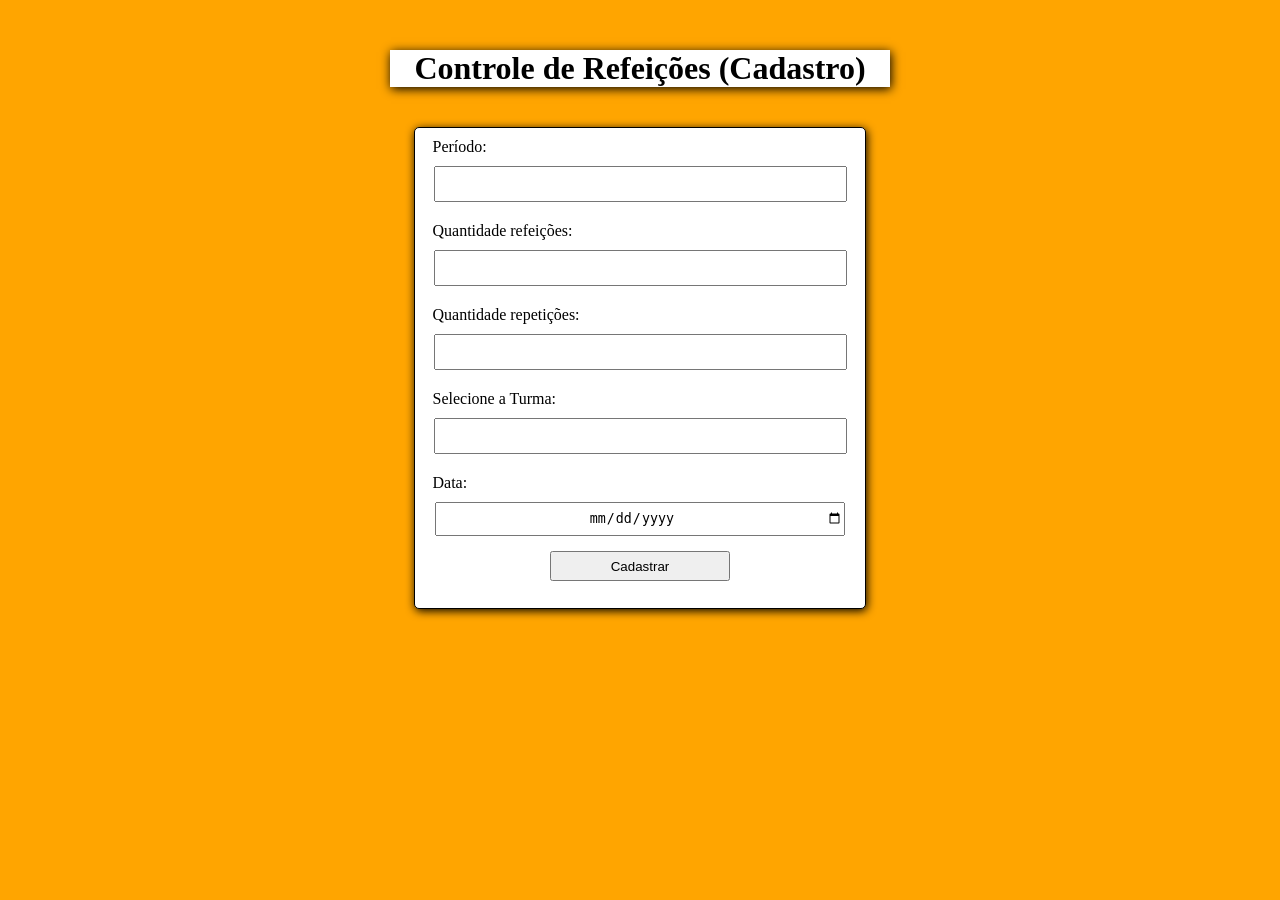
<file: index.html>
<!DOCTYPE html>
<html lang="pt-br">
<head>
    <meta charset="UTF-8">
    <meta name="viewport" content="width=device-width, initial-scale=1.0">
    <link rel="stylesheet" href="style.css">
    <title>Exemplo modeloProjeto</title>
</head>
<body>

    <h1>Controle de Refeições (Cadastro) </h1>

    <form action="" id="form">
        <label>Período:</label>  
        <input type="text" list="periodo">
        <datalist id="periodo">
            <option value="Manhã"></option>
            <option value="Tarde"></option>
        </datalist>
        <label>Quantidade refeições:</label>  
        <input type="number">
        <label>Quantidade repetições:</label>  
        <input type="number"> 
        <label>Selecione a Turma:</label>
        <input type="text" list="turma">
        <datalist id="turma">
            <option value="1° Turma"></option>
            <option value="2° Turma"></option>
            <option value="3° Turma"></option>
            <option value="4° Turma"></option>
        </datalist>
        <label for="">Data:</label>  
        <input type="date"> 
        <button onclick="myFunction()">Cadastrar</button>      
    </form>

    <script>
        function myFunction() {
            alert("Cadastro Realizado com Sucesso!");
        }
    </script>
  

</body>
</html>
</file>
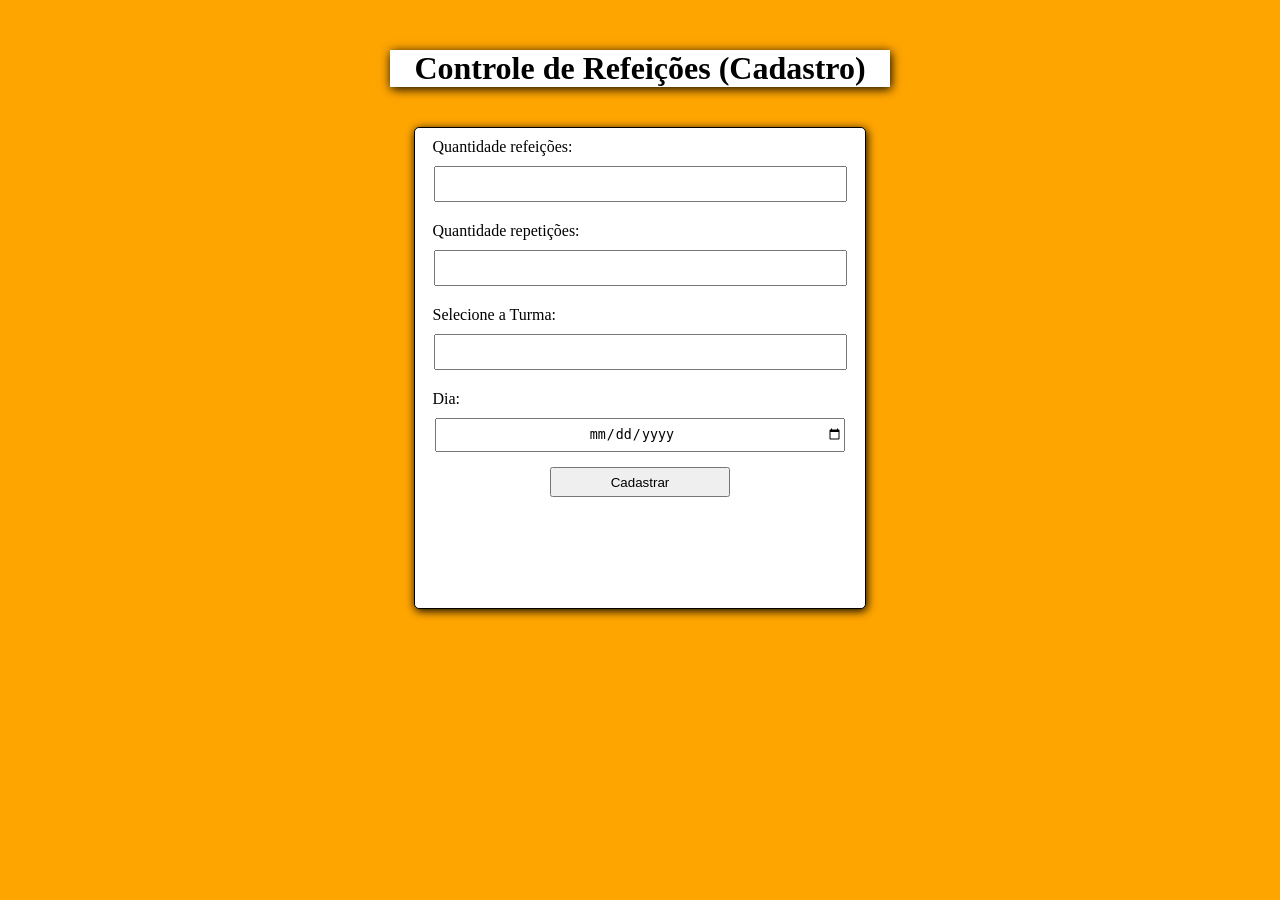
<file: modeloProjeto.html>
<!DOCTYPE html>
<html lang="pt-br">
<head>
    <meta charset="UTF-8">
    <meta name="viewport" content="width=device-width, initial-scale=1.0">
    <link rel="stylesheet" href="style.css">
    <title>Exemplo modeloProjeto</title>
</head>
<body>

    <h1>Controle de Refeições (Cadastro) </h1>

    <form action="" id="form">
        <label>Quantidade refeições:</label>  
        <input type="number">
        <label>Quantidade repetições:</label>  
        <input type="number"> 
        <label>Selecione a Turma:</label>
        <input type="text" list="turma">
        <datalist id="turma">
            <option value="1° Turma"></option>
            <option value="2° Turma"></option>
            <option value="3° Turma"></option>
            <option value="4° Turma"></option>
        </datalist>
        <label for="">Dia:</label>  
        <input type="date"> 
        <button onclick="myFunction()">Cadastrar</button>      
    </form>

    <script>
        function myFunction() {
            alert("Cadastro Realizado com Sucesso!");
        }
    </script>
  

</body>
</html>
</file>
<file: style.css>
body{
    background-color: orange;
}

h1{
    background-color: white;
    text-align: center;
    box-shadow: 1px 2px 10px black;
    width: 500px;
    margin: auto;
    margin-top: 50px;
}

#form{
    background-color: white;
    box-shadow: 1px 2px 10px black;
    display: block;
    margin: auto;
    border: solid 1px;
    border-radius: 5px;
    margin-top: 40px;
    margin-bottom: 50px;
    max-width: 450px;
    height: 480px;
}

label{
    display: block;
    padding: 10px 10px 0px 0px;
    margin: auto;
    width: 90%;
}

input{
    display: block;
    margin: auto;
    margin-top: 10px;
    margin-bottom: 10px;
    width: 90%;
    height: 30px;
    text-align: center;
}

button{
    display: block;
    width: 40%;
    margin: auto;
    margin-top: 15px;
    height: 30px;
}

@media only screen and (max-width: 600px) {
    body {
      background-color: lightblue;
    }

    h1{
        background-color: white;
        text-align: center;
        box-shadow: 1px 2px 10px black;
        max-width: 90%;
        margin: auto;
        margin-top: 50px;
    }
    
    #form{
        background-color: white;
        box-shadow: 1px 2px 10px black;
        display: block;
        margin: auto;
        border: solid 1px;
        border-radius: 5px;
        margin-top: 40px;
        margin-bottom: 50px;
        max-width: 90%;
        height: 480px;
    }
    
    label{
        display: block;
        padding: 10px 10px 0px 0px;
        margin: auto;
        width: 90%;
    }
    
    input{
        display: block;
        margin: auto;
        margin-top: 10px;
        margin-bottom: 10px;
        width: 90%;
        height: 30px;
        text-align: center;
    }
    
    button{
        display: block;
        width: 40%;
        margin: auto;
        margin-top: 15px;
        height: 30px;
    }
  }
</file>
